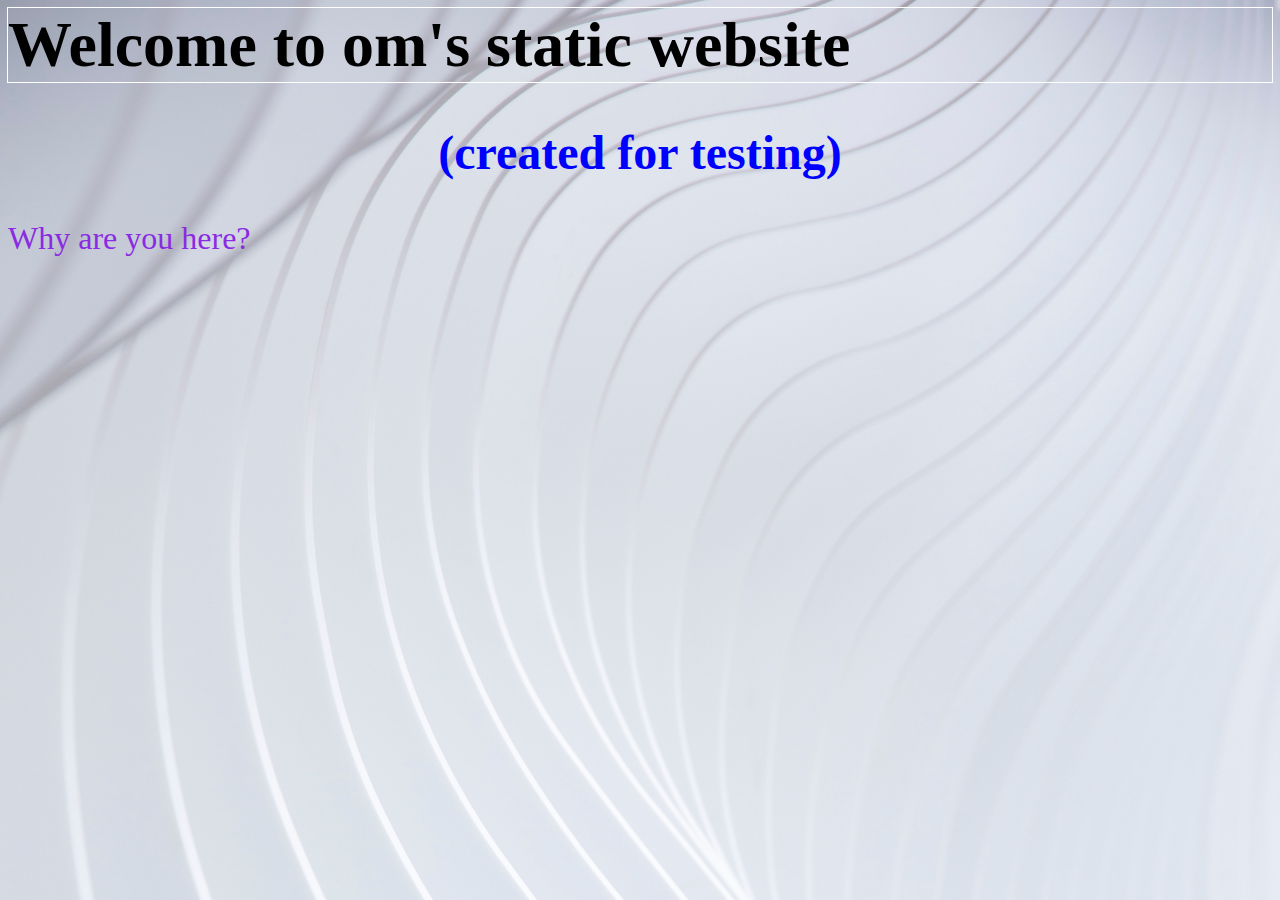
<file: basic structure.html>
<!DOCTYPE html>
<html lang="en">

<head>
    <meta charset="UTF-8">
    <meta http-equiv="X-UA-Compatible" content="IE=edge">
    <meta name="viewport" content="width=device-width, initial-scale=1.0">
    <title>Om's website</title>
    <h1>
        Welcome to om's static website
        
        </h1>
        </FONT>

    <h2>

        (created for testing)


    </h2>
<article>
    Why  are you here?
</article>

</head>
<link rel="stylesheet" href="style.css">
<link
<body>

</body>
</html>
</file>
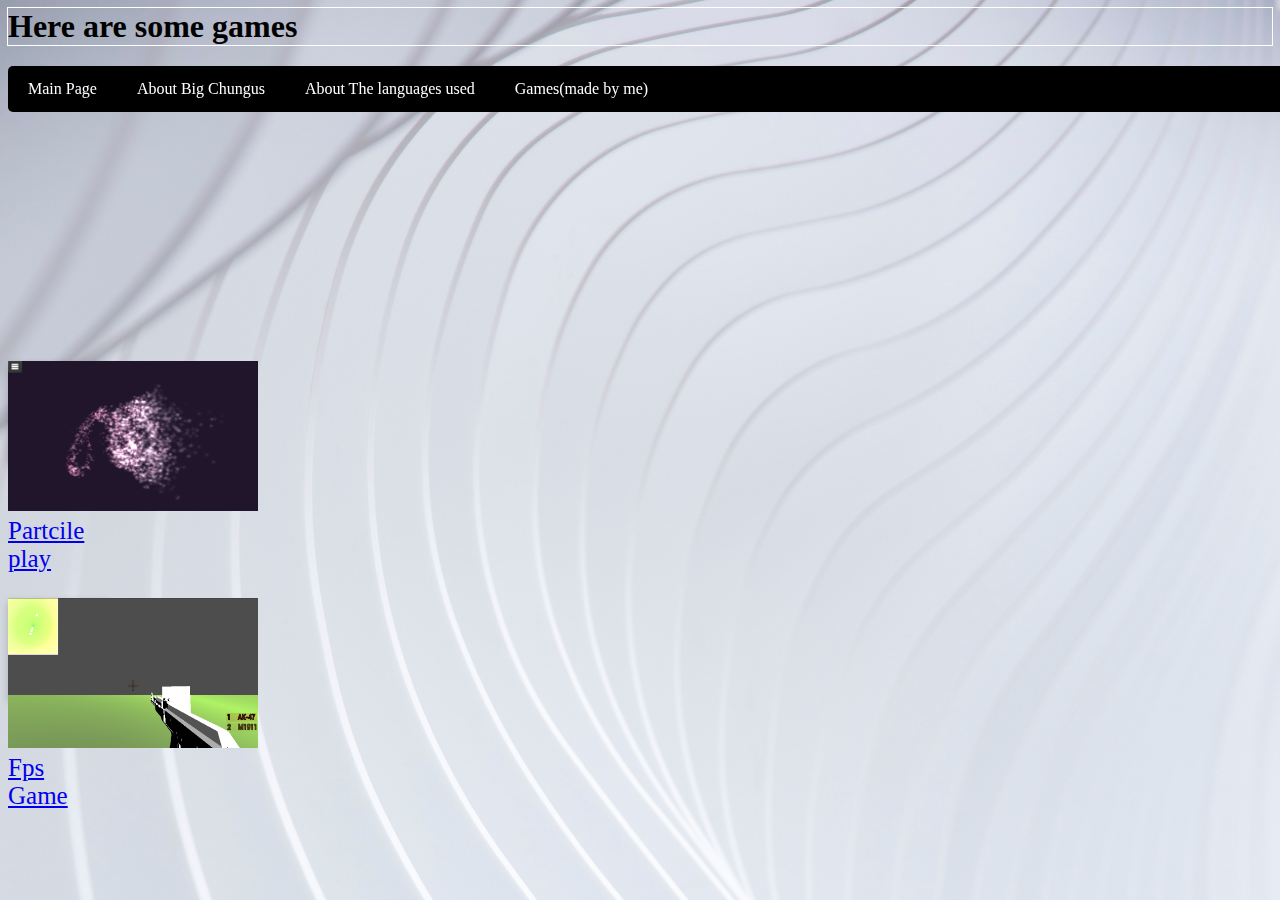
<file: Games.html>
<!DOCTYPE html>
<html lang="en">

<head>
    <!-- Google tag (gtag.js) -->
    <script async src="https://www.googletagmanager.com/gtag/js?id=G-7TJVVFPYR7"></script>
    <script>
        window.dataLayer = window.dataLayer || [];
        function gtag() { dataLayer.push(arguments); }
        gtag('js', new Date());

        gtag('config', 'G-7TJVVFPYR7');
    </script>
    <meta charset="UTF-8">
    <meta http-equiv="X-UA-Compatible" content="IE=edge">
    <meta name="viewport" content="width=device-width, initial-scale=1.0">
    <title>Games</title>
    <!--Code For Heading-->
    <h1>
        Here are some games
    </h1>
    <div class="navbar">
        <a href="index.html">Main Page</a>
        <a href="Page2.html">About Big Chungus</a>
        <a href="#">About The languages used</a>
        <a href="#">Games(made by me)</a>
    </div>
    <div class="card">
        <img src="partticle.png" alt="game1">
        <a href="game1.html"></a>
        <div class="Container">
            <a href="game1.html">Partcile play</a>

            <div class="card">
                <img src="Test Game.png" alt="game1">
                <a href="https://v6p9d9t4.ssl.hwcdn.net/html/7019750/Fps%20Game%20Html/index.html"></a>
                <div class="Container">
                    <a href="https://v6p9d9t4.ssl.hwcdn.net/html/7019750/Fps%20Game%20Html/index.html">Fps Game</a>

                    <h3>

                    </h3>
                </div>
            </div>

</head>
<link rel="stylesheet" href="games2.css">
<script src="games.js"></script>

<body>

</body>

</html>
</file>
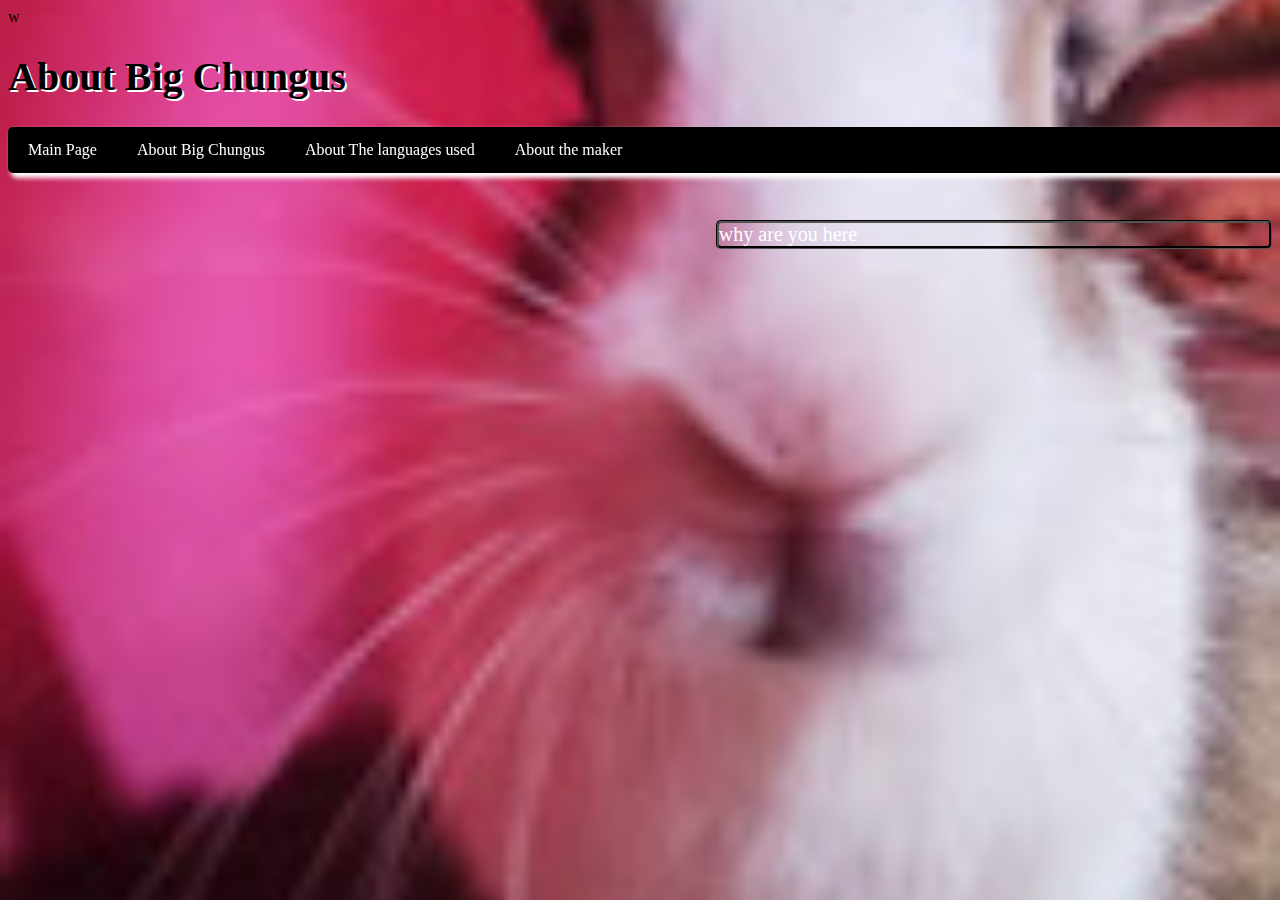
<file: Page2.html>
w
<!DOCTYPE html>
<html lang="en">

<head>
    <!-- Google tag (gtag.js) -->
    <script async src="https://www.googletagmanager.com/gtag/js?id=G-7TJVVFPYR7"></script>
    <script>
        window.dataLayer = window.dataLayer || [];
        function gtag() { dataLayer.push(arguments); }
        gtag('js', new Date());

        gtag('config', 'G-7TJVVFPYR7');
    </script>
    <meta charset="UTF-8">
    <meta http-equiv="X-UA-Compatible" content="IE=edge">
    <meta name="viewport" content="width=device-width, initial-scale=1.0">
    <title>About Big Chungus</title>
    <link rel="stylesheet" href="style2.css">
    <h1>
        About Big Chungus
    </h1>
    <div class="navbar">
        <a href="index.html">Main Page</a>
        <a href="Page2.html">About Big Chungus</a>
        <a href="#">About The languages used</a>
        <a href="#">About the maker</a>
    </div>
    <p>
        why are you here
    </p>

</head>

<body>



</body>

</html>
</file>
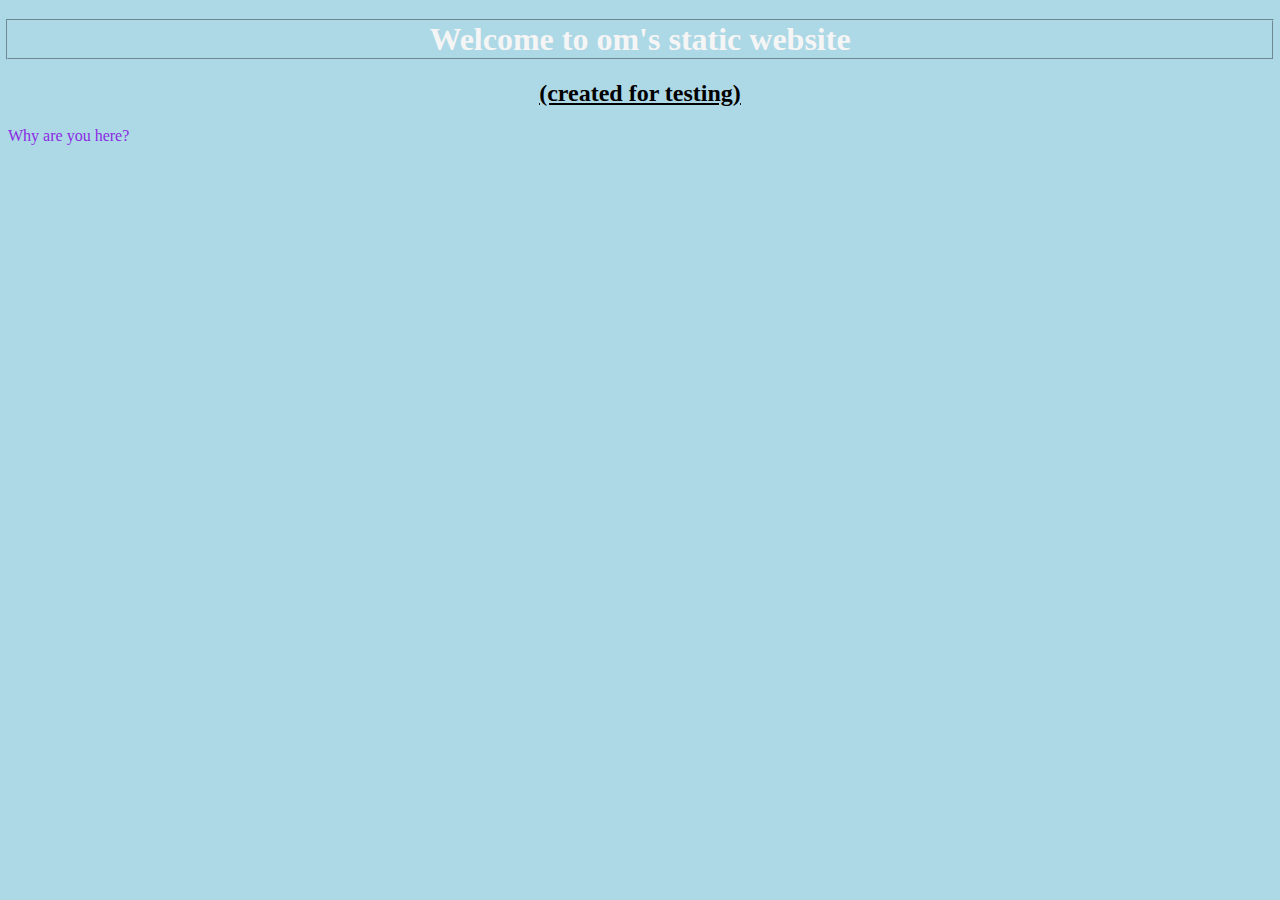
<file: Website/basic structure.html>
<!DOCTYPE html>
<html lang="en">

<head>
    <meta charset="UTF-8">
    <meta http-equiv="X-UA-Compatible" content="IE=edge">
    <meta name="viewport" content="width=device-width, initial-scale=1.0">
    <title>Om's website</title>
    <h1>
        Welcome to om's static website
        
        </h1>
        </FONT>

    <h2>

        (created for testing)


    </h2>
<article>
    Why  are you here?
</article>

    </button>
</head>
<link rel="stylesheet" href="style.css">
<link
<body>

</body>
</html>
</file>
<file: style.css>
body {
  background-image: url('White\ cool\ background.jpg');
  background-repeat: no-repeat;
  background-attachment: fixed;
  background-size: cover;
}

h1 {
  margin-top: auto;
  lighting-color: rgb(0, 136, 255);
  outline-style: groove;
  outline-width: 1px;
  outline-color: white;
  color: black;
}

h2 {
  text-decoration-line: inherit;
  outline: 1cm;
  outline-color: rgb(255, 255, 255);
  text-align: center;
}

p {
  font-family: verdana;
  font-size: 20px;
  font-weight: bold;
  color: black;
  outline: auto;
  outline-style: groove;
  outline-width: 1px;
  outline-color: black;
  margin-left: 50%;
  margin-right: 100%;
  width: 50%;
  height: 100%;
  scroll-margin-bottom: 0%;
  margin-top: 25%;
}

article {
  text-align: start;
  color: blueviolet;

}

img {
  display: block;
  margin-left: 0%;
  margin-right: 100%;
  width: 20%;
  height: 20%;
}

h2 {
  font-family: verdana;
  color: blue;
}

h3 {
  font-family: Helvetica;
  margin-top: 1%;
  margin-left: 10%;
  outline: 2.5px;
  outline-style: groove;
  outline-color: whitesmoke;
  outline-width: 0.01ch;
  stroke: antiquewhite;
  stroke-width: 1ch;
  stroke-linecap: round;

}

/* Style the top navigation bar */
.navbar {
  overflow: hidden;
  /* Hide overflow */
  /*  background-color: #333; /* Dark background color */
  background-color: black;
  margin-bottom: 10px;
  width: 100%;
  border-bottom-left-radius: 5px;
  border-bottom-right-radius: 5px;
  border-top-left-radius: 5px;
  border-top-right-radius: 5px;
  position: fixed;
  padding: 0%;
}

/* Style the navigation bar links */
.navbar a {
  float: left;
  /* Make sure that the links stay side-by-side */
  display: block;
  /* Change the display to block, for responsive reasons (see below) */
  color: white;
  /* White text color */
  text-align: center;
  /* Center the text */
  padding: 14px 20px;
  /* Add some padding */
  text-decoration: none;
  /* Remove underline */

}

/* Change color on hover/mouse-over */
.navbar a:hover {
  background-color: #ddd;
  /* Grey background color */
  color: black;
  /* Black text color */
}

/* Change color on active/mouse-over */
#navbar a.active {
  background-color: #04AA6D;
  color: white;
}

html {
  font-size: 62.5%;
}

body {
  font-size: 1em;
}

@media (max-width: 300px) {
  html {
    font-size: 70%;
  }
}

@media (min-width: 500px) {
  html {
    font-size: 80%;
  }
}

@media (min-width: 700px) {
  html {
    font-size: 120%;
  }
}

@media (min-width: 1200px) {
  html {
    font-size: 200%;
  }
}
</file>
<file: games2.css>
body {
    background-image: url('White\ cool\ background.jpg');
    background-repeat: no-repeat;
    background-attachment: fixed;
    background-size: cover;
}

h1 {
    margin-top: auto;
    lighting-color: rgb(0, 136, 255);
    outline-style: groove;
    outline-width: 1px;
    outline-color: white;
    color: black;
}

/* Style the top navigation bar */
.navbar {
    overflow: hidden;
    /* Hide overflow */
    /*  background-color: #333; /* Dark background color */
    background-color: black;
    margin-bottom: 10px;
    width: 100%;
    border-bottom-left-radius: 5px;
    border-bottom-right-radius: 5px;
    border-top-left-radius: 5px;
    border-top-right-radius: 5px;
    position: fixed;
    padding: 0%;
}

/* Style the navigation bar links */
.navbar a {
    float: left;
    /* Make sure that the links stay side-by-side */
    display: block;
    /* Change the display to block, for responsive reasons (see below) */
    color: white;
    /* White text color */
    text-align: center;
    /* Center the text */
    padding: 14px 20px;
    /* Add some padding */
    text-decoration: none;
    /* Remove underline */

}

/* Change color on hover/mouse-over */
.navbar a:hover {
    background-color: #ddd;
    /* Grey background color */
    color: black;
    /* Black text color */
}

/* Change color on active/mouse-over */
#navbar a.active {
    background-color: #04AA6D;
    color: white;
}

.card {
    box-shadow: 0 4px 8px 0 rgba(0, 0, 0, 0.2);
    transition: 0.3s;
    margin-top: 25%;
    width: 100px;
    height: 100px;
    font-size: 25px;

}

/* On mouse-over, add a deeper shadow */
.card:hover {
    box-shadow: 0 8px 16px 0 rgba(0, 0, 0, 0.2);
}

/* Add some padding inside the card container */
.container {
    padding: 2px 16px;
}

img {
    width: 250px;
    height: 150px;
}
</file>
<file: style2.css>
body {
  background-image: url(this.jpg);
  background-repeat: no-repeat;
  background-position: center;
  background-attachment: fixed;
  background-size: cover;
}


/* Style the top navigation bar */
.navbar {
  overflow: hidden;
  /* Hide overflow */
  /*  background-color: #333; /* Dark background color */
  background-color: black;
  margin-bottom: 10px;
  width: 100%;
  border-bottom-left-radius: 5px;
  border-bottom-right-radius: 5px;
  border-top-left-radius: 5px;
  border-top-right-radius: 5px;
  position: fixed;
  padding: 0%;
  box-shadow: 4px 4px 5px 1px white;
}

/* Style the navigation bar links */
.navbar a {
  float: left;
  /* Make sure that the links stay side-by-side */
  display: block;
  /* Change the display to block, for responsive reasons (see below) */
  color: white;
  /* White text color */
  text-align: center;
  /* Center the text */
  padding: 14px 20px;
  /* Add some padding */
  text-decoration: none;
  /* Remove underline */

}

/* Change color on hover/mouse-over */
.navbar a:hover {
  background-color: #ddd;
  /* Grey background color */
  color: black;
  /* Black text color */
}

/* Change color on active/mouse-over */
#navbar a.active {
  background-color: #04AA6D;
  color: white;
}

p {
  margin-top: 120px;
  font-size: 20px;
  line-height: auto;
  font-synthesis: style;
  display: block;
  margin-bottom: 10px;
  color: #ffff;
  shape-margin: 12%;
  margin-left: 56%;
  border-style: groove;
  border-color: black;
  border-radius: 5px;

}

h1 {
  font-size: 40px;
  line-height: normal;
  stroke: #ffff;
  text-shadow: 2px 2px white;

}
</file>
<file: Website/style.css>
body {
    background-color: lightblue;
  }
  
  h1 {
    text-align: center;
    lighting-color: aliceblue;
    outline-style: groove;
    outline-width: 2px;
    outline-color: lightblue;
    color: whitesmoke;
  }

  h2{
    text-decoration-line: underline;
    outline: 1cm;
    outline-color: black;
    text-align: center;
  }
  p {
    font-family: verdana;
    font-size: 2px;
  }
  button{
    font-family: verdana;
    font-size: 20px;
    
  }
  article{
    text-align:start;
    color: blueviolet;

  }
</file>
